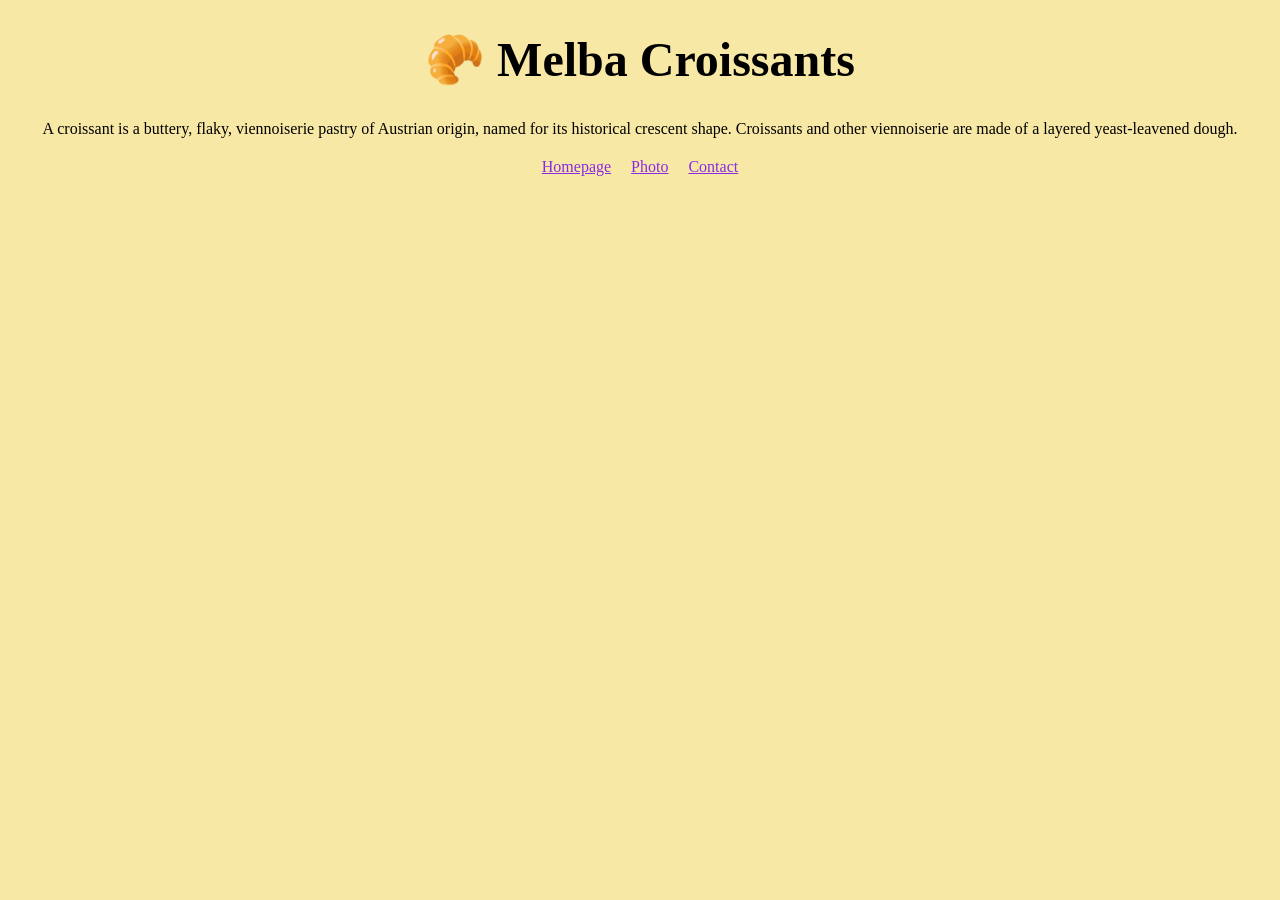
<file: index.html>
<!doctype html>
<html lang="en">
  <head>
    <meta charset="UTF-8" />
    <meta name="description" content="Taste the best croissants in town" />
    <meta name="viewport" content="width=device-width, initial-scale=1.0" />
    <link
      href="https://cdn.jsdelivr.net/npm/bootstrap@6.0.0-alpha.1/dist/css/bootstrap.min.css"
    />
    <link
      href="https://cdn.jsdelivr.net/npm/bootstrap@6.0.0-alpha.1/dist/js/bootstrap.bundle.min.js"
    />
    <link href="src/style.css" rel="stylesheet" type="text/css" />
    <title>The best croissants in Melbourne - MelbaCroissants.com</title>
  </head>
  <body>
    <h1>🥐 Melba Croissants</h1>
    <p>
      A croissant is a buttery, flaky, viennoiserie pastry of Austrian origin,
      named for its historical crescent shape. Croissants and other viennoiserie
      are made of a layered yeast-leavened dough.
    </p>
    <div class="navigation-links">
      <a href="index.html" title="Homepage">Homepage</a>
      <a href="photo.html" title="Photo gallery">Photo</a>
      <a href="contact.html" title="Contact us">Contact</a>
    </div>
  </body>
</html>
</file>
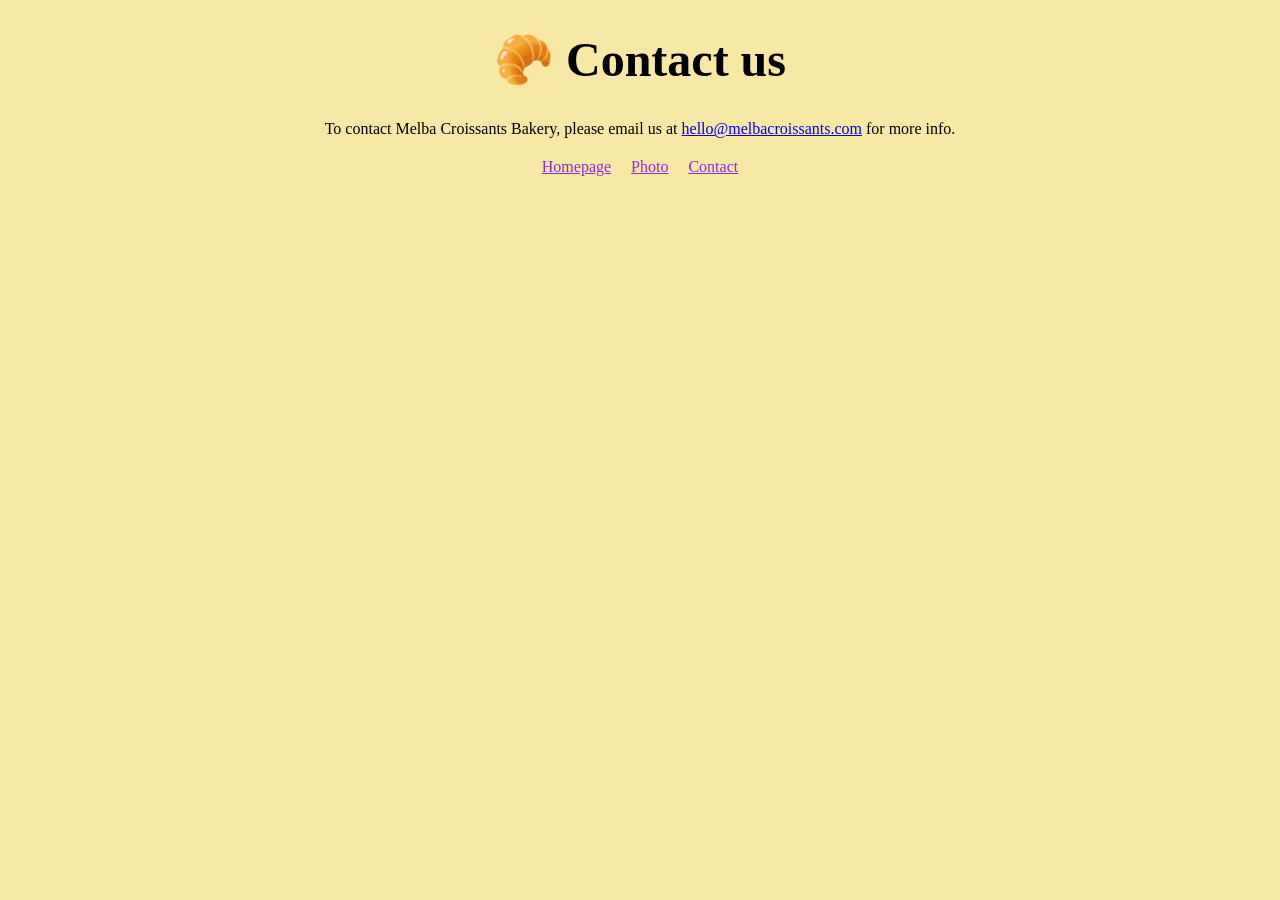
<file: contact.html>
<!doctype html>
<html lang="en">
  <head>
    <meta charset="UTF-8" />
    <meta
      name="description"
      content="Contact Melba Croissants Bakery for more information"
    />
    <meta name="viewport" content="width=device-width, initial-scale=1.0" />
    <link
      href="https://cdn.jsdelivr.net/npm/bootstrap@6.0.0-alpha.1/dist/css/bootstrap.min.css"
    />
    <link
      href="https://cdn.jsdelivr.net/npm/bootstrap@6.0.0-alpha.1/dist/js/bootstrap.bundle.min.js"
    />
    <link href="src/style.css" rel="stylesheet" type="text/css" />
    <title>Contact Us - MelbaCroissants.com</title>
  </head>
  <body>
    <h1>🥐 Contact us</h1>
    <p>
      To contact Melba Croissants Bakery, please email us at
      <a href="mailto:hello@melbacroissants.com">hello@melbacroissants.com</a>
      for more info.
    </p>
    <div class="navigation-links">
      <a href="index.html" title="Homepage">Homepage</a>
      <a href="photo.html" title="Photo gallery">Photo</a>
      <a href="contact.html" title="Contact us">Contact</a>
    </div>
  </body>
</html>
</file>
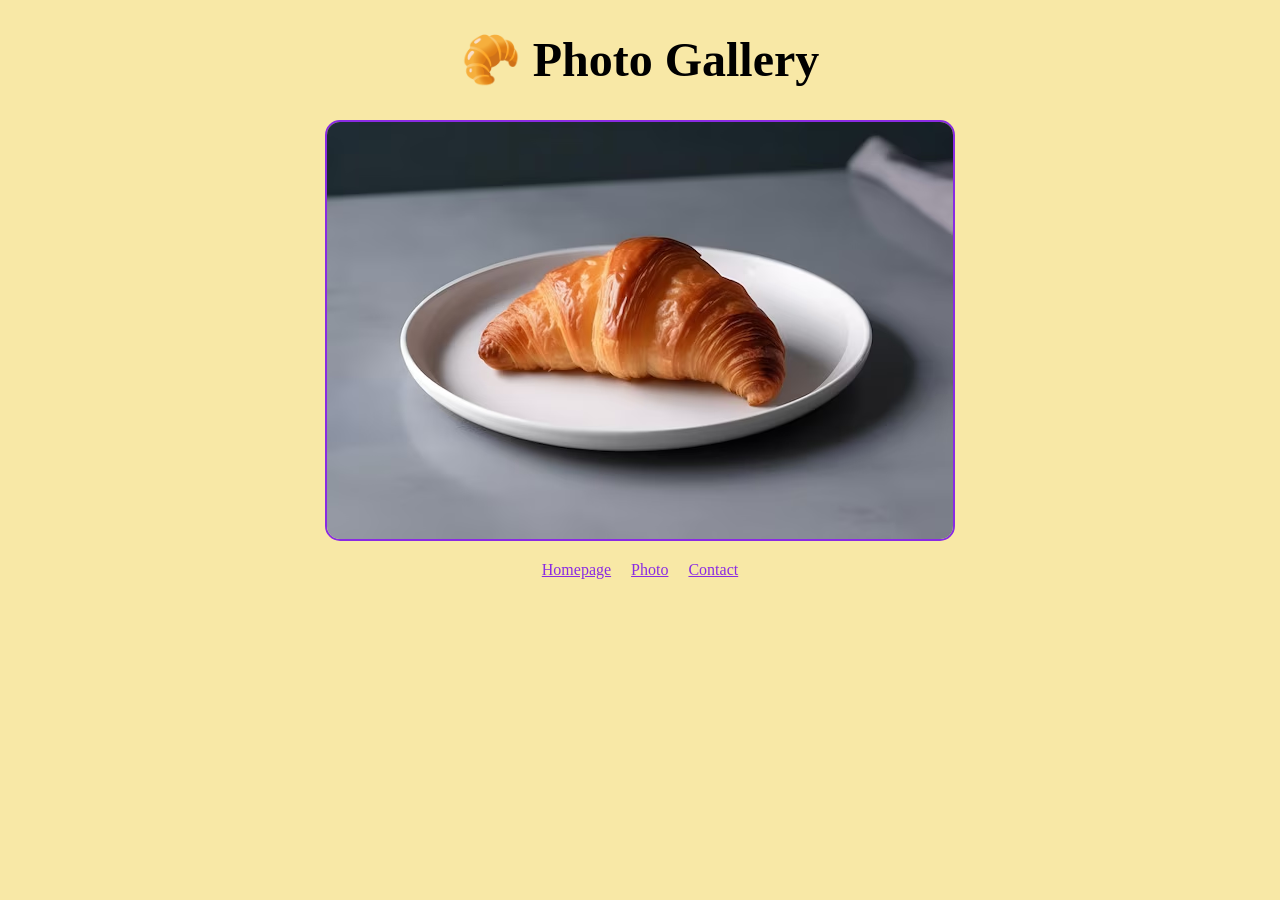
<file: photo.html>
<!doctype html>
<html lang="en">
  <head>
    <meta charset="UTF-8" />
    <meta
      name="description"
      content="View photos of our delicious croissants at Melba Croissants Bakery"
    />
    <meta name="viewport" content="width=device-width, initial-scale=1.0" />
    <link
      href="https://cdn.jsdelivr.net/npm/bootstrap@6.0.0-alpha.1/dist/css/bootstrap.min.css"
    />
    <link
      href="https://cdn.jsdelivr.net/npm/bootstrap@6.0.0-alpha.1/dist/js/bootstrap.bundle.min.js"
    />

    <link href="src/style.css" rel="stylesheet" type="text/css" />
    <title>Photo Gallery - MelbaCroissants.com</title>
  </head>
  <body>
    <h1>🥐 Photo Gallery</h1>
    <img
      src="images/croissant-plate.avif"
      alt="Housemade traditional croissant"
      class="croissant-photo"
    />
    <div class="navigation-links">
      <a href="index.html" title="Homepage">Homepage</a>
      <a href="photo.html" title="Photo gallery">Photo</a>
      <a href="contact.html" title="Contact us">Contact</a>
    </div>
  </body>
</html>
</file>
<file: src/style.css>
h1 {
  text-align: center;
  font-size: 3rem;
}
body {
  background-color: #f8e8a6;
}
p {
  text-align: center;
  font-size: 1rem;
}
.navigation-links {
  display: flex;
  justify-content: center;
  gap: 20px;
  margin-top: 20px;
}
.navigation-links a {
  color: blueviolet;
}
.croissant-photo {
  max-width: 100%;
  display: flex;
  margin: 20px auto;
  border: 2px solid blueviolet;
  border-radius: 15px;
}
</file>
